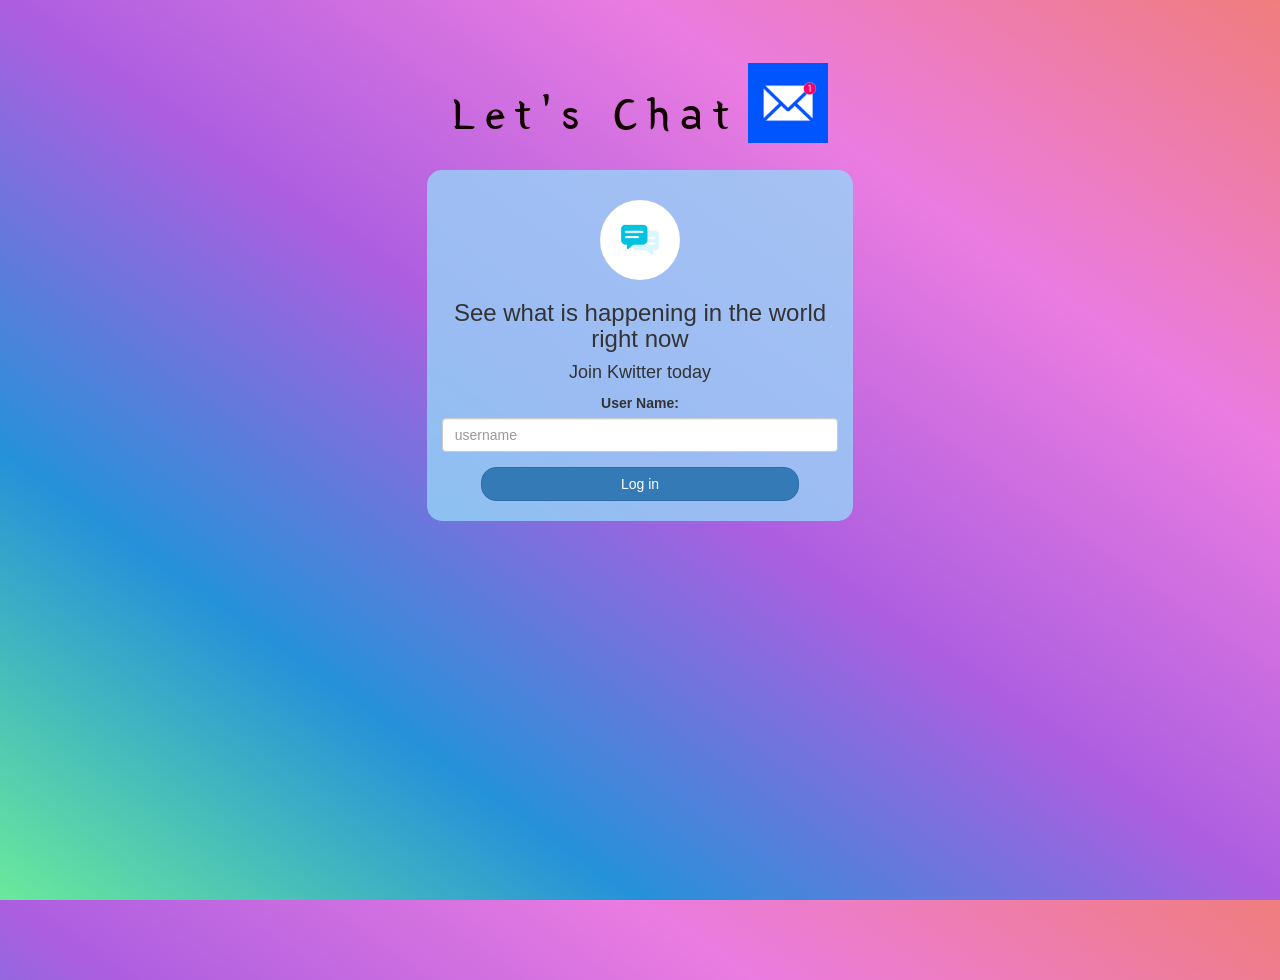
<file: index.html>
<!DOCTYPE html>
<html>
<head>
	<title>Let's Chat</title>
<link href="https://fonts.googleapis.com/css?family=Yeon+Sung&display=swap" rel="stylesheet"><meta name="viewport" content="width=device-width, initial-scale=1">

<link rel="stylesheet" href="https://maxcdn.bootstrapcdn.com/bootstrap/3.4.0/css/bootstrap.min.css">
<script src="https://ajax.googleapis.com/ajax/libs/jquery/3.4.1/jquery.min.js"></script>
<script src="https://maxcdn.bootstrapcdn.com/bootstrap/3.4.0/js/bootstrap.min.js"></script>

<link rel="stylesheet" type="text/css" href="style.css">
<script src="kwitter.js"></script>
</head>
<body>
<center>
	<h1 class="header">	
		Let's Chat	<sup>
	<img src="mail.png">
	</sup>
</h1>
	<div class="col-lg-4 col-md-6 col-sm-6 col-xs-11 login_div">
	<img src="chat icon.png" class="logo">
		<h3 >See what is happening in the world right now</h3>
		<h4 >Join Kwitter today</h4>
		<div class="form-group">
		  <label >User Name:</label>
<input type="text" id="user_name"class="form-control" placeholder="username">
		</div>
		<button id="login_button" class= "btn btn-primary"onclick="addUser()" >Log in</button>
		<br><br>
	</div>
</center>
</body>
</html>
</file>
<file: style.css>
html, body
{
  height: 100%;
  margin: 0;
}

body
{
background-image: linear-gradient(to right top, #6ae99b, #2591d9, #ac5ee0, #eb7ce1, #f07d7d);
}

.header
{
	color: rgb(17, 0, 0);font-family: 'Yeon Sung';font-size: 45px;letter-spacing: 10px;margin-top: 80px;
}
.header img
{
	width: 80px;margin-left: -15px;
}

.login_div
{
	background: rgba(150, 212, 248, 0.8);float: none;border-radius: 15px;
}

.logo
{
	width: 80px;margin-top: 30px;border-radius: 40px;
}

#login_button
{
	width: 80%;border-radius: 15px;
}

.room_name
{
	cursor: pointer;
	font-size: 20px;
}


#logout
{
	font-size: 20px; float: right;
}


#output
{
	padding: 10px; width:80%;background: rgba(226, 112, 182, 0.8);border-radius: 15px;
}

.input_div_room_page
{
	width: 80%;
}

.input_div label
{
	color: white;font-size: 20px;
}


.input_div_message_page
{
	position: fixed;bottom: 0px;width: 100%;background: rgba(55, 116, 230, 0.8);
}
.input_div_message_page label
{
	color: black;
}
.input_div_message_page #msg
{
	width: 80%;
}
.input_div_message_page button
{
	margin-top: 15px;
	width: 50%; 
}
.color_white
{
	color: white
}

.user_tick
{
	width:20px;
}
.message_h4
{
	padding-left:5px;color:grey;
}
.login_button
{
color:deeppink;
font-size: 35px;
}
</file>
